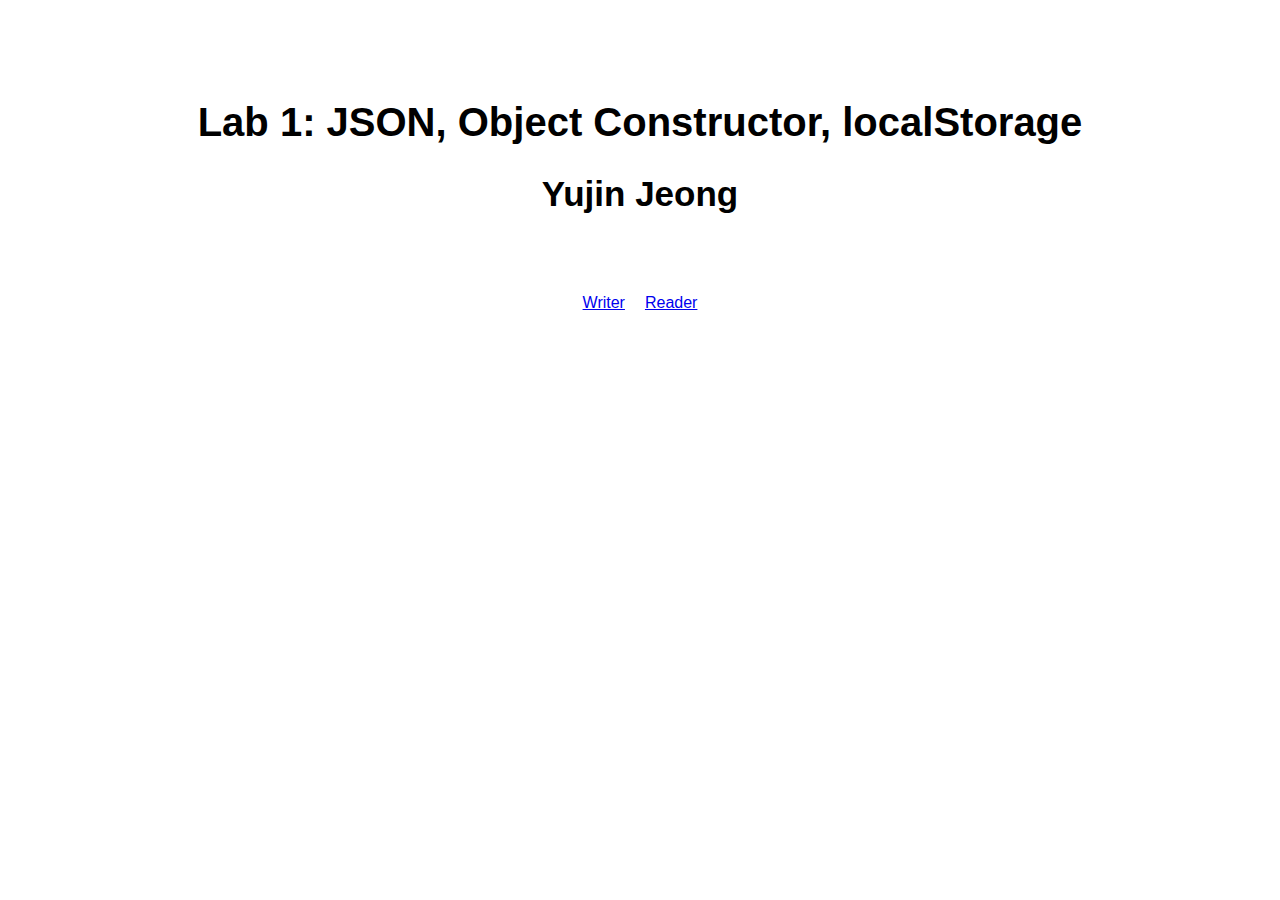
<file: index.html>
<!DOCTYPE html>
<html lang="en">
    
<head>
    <meta charset="UTF-8">
    <meta name="viewport" content="width=device-width, initial-scale=1.0">
    
    <title id="index_html_title"></title>
    
    <!-- Link to external CSS file -->
    <link rel="stylesheet" href="./css/style.css">
    <!-- Bootstrap -->
    <link href="https://cdn.jsdelivr.net/npm/bootstrap@5.3.8/dist/css/bootstrap.min.css" rel="stylesheet" integrity="sha384-sRIl4kxILFvY47J16cr9ZwB07vP4J8+LH7qKQnuqkuIAvNWLzeN8tE5YBujZqJLB" crossorigin="anonymous">

</head>

<body>

    <h1 id="index_html_h1" class="h1-style"></h1>
    <h2 id="index_html_h2" class="h2-style"></h2>

    <!-- Button to writer.html and reader.html -->
    <div class="button-container">
        <a href="./html/writer.html" id="index_to_writer_btn" class="btn btn-outline-success"></a>
        <a href="./html/reader.html" id="index_to_reader_btn" class="btn btn-outline-warning"></a>
    </div>

    <!-- JavaScript files -->
    <script src="./lang/messages/en/user.js"></script>
    <script src="./js/constants.js"></script>
    <script src="./js/uiMessage.js"></script>
    
    <!-- Bootstrap -->
    <script src="https://cdn.jsdelivr.net/npm/bootstrap@5.3.8/dist/js/bootstrap.bundle.min.js" integrity="sha384-FKyoEForCGlyvwx9Hj09JcYn3nv7wiPVlz7YYwJrWVcXK/BmnVDxM+D2scQbITxI" crossorigin="anonymous"></script>
</body>
    
</html>
</file>
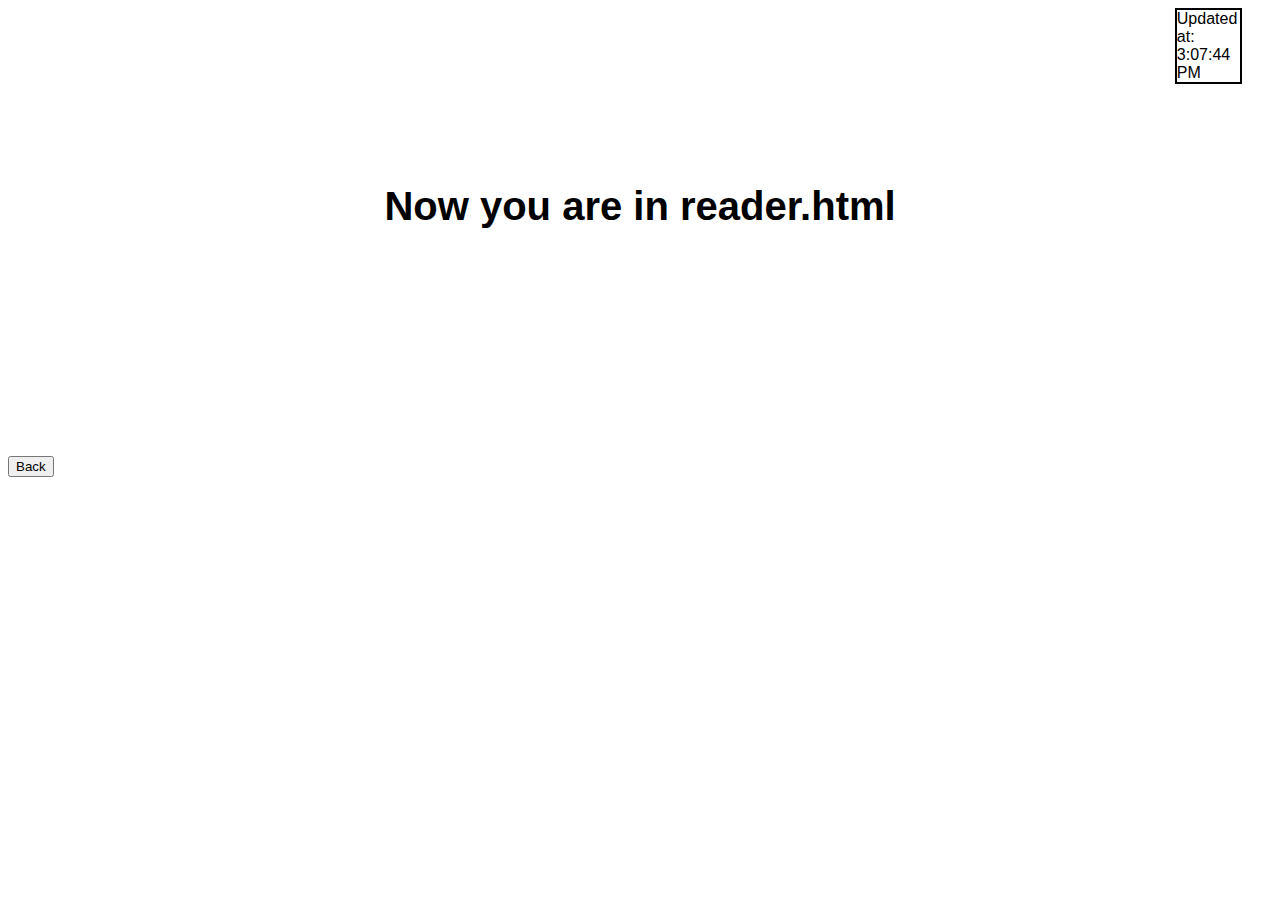
<file: reader.html>
<!DOCTYPE html>
<html lang="en">

<head>
  <meta charset="UTF-8">
  <meta name="viewport" content="width=device-width, initial-scale=1.0">

  <title id="reader_html_title"></title>

  <!-- Link to external CSS file -->
  <link rel="stylesheet" href="./css/style.css">
  <!-- Bootstrap -->
  <link href="https://cdn.jsdelivr.net/npm/bootstrap@5.3.8/dist/css/bootstrap.min.css" rel="stylesheet" integrity="sha384-sRIl4kxILFvY47J16cr9ZwB07vP4J8+LH7qKQnuqkuIAvNWLzeN8tE5YBujZqJLB" crossorigin="anonymous">

</head>

<body>

  <div id="updated-at" class="time-style"></div>

    <h1 id="reader_html_h1" class="h1-style"></h1>

  <div class="reader-elements-container">

    <div id="notes-list-reader"></div>

    <button type="button" id="back_button" class="btn btn-outline-info back-btn" onClick="location.href='index.html'"></button>

  </div>

  <!-- JavaScript files -->
  <script src="./lang/messages/en/user.js"></script>
  <script src="./js/constants.js"></script>
  <script src="./js/uiMessage.js"></script>
  <script src="./js/note.js"></script>
  <script src="./js/reader.js"></script>

  <!-- Bootstrap -->
  <script src="https://cdn.jsdelivr.net/npm/bootstrap@5.3.8/dist/js/bootstrap.bundle.min.js" integrity="sha384-FKyoEForCGlyvwx9Hj09JcYn3nv7wiPVlz7YYwJrWVcXK/BmnVDxM+D2scQbITxI" crossorigin="anonymous"></script>
</body>

</html>
</file>
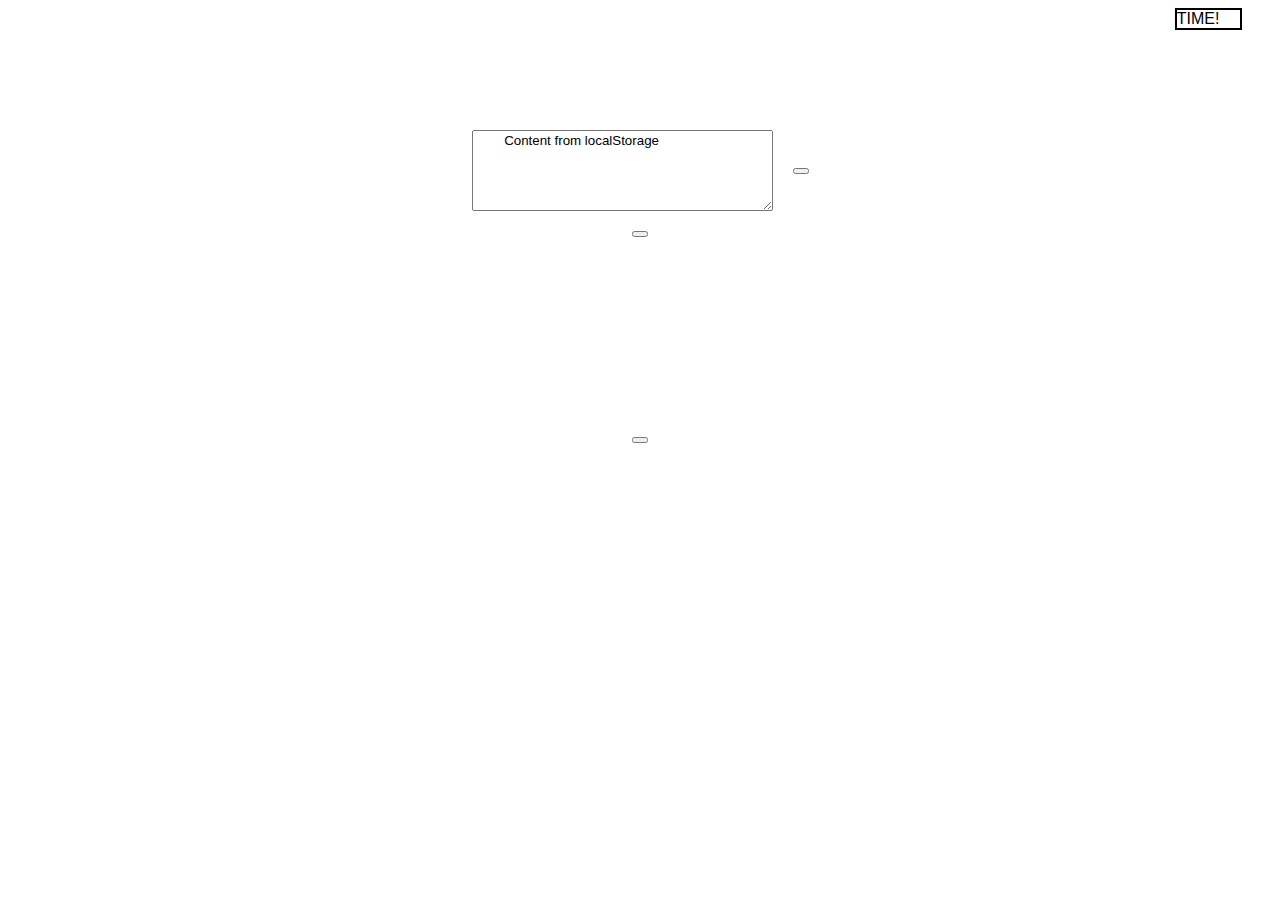
<file: writer.html>
<!DOCTYPE html>
<html lang="en">

<head>
  <meta charset="UTF-8">
  <meta name="viewport" content="width=device-width, initial-scale=1.0">

  <title id="writer_html_title"></title>

  <!-- Link to external CSS file -->
  <link rel="stylesheet" href="./css/style.css">
  <!-- Bootstrap -->
  <link href="https://cdn.jsdelivr.net/npm/bootstrap@5.3.8/dist/css/bootstrap.min.css" rel="stylesheet" integrity="sha384-sRIl4kxILFvY47J16cr9ZwB07vP4J8+LH7qKQnuqkuIAvNWLzeN8tE5YBujZqJLB" crossorigin="anonymous">
</head>

<body>

  <!--! Display the most recent time at which the note were saved from localStorage -->
  <div id="time" class="time-style"> TIME! </div>

  <h1 id="writer_html_h1" class="h1-style"></h1>


  <div class="notes-button-container">

    <div class="notes-list">

      <!--! MAKE SURE DELETE HARD CODED -->
      <!-- Text area for writing notes -->
      <textarea id="note-post-id" class="txt-area" name="note" rows="5" cols="35">
        Content from localStorage
      </textarea>

      <!-- Remove button -->
      <button type="button" id="writer_remove_btn" class="btn btn-outline-danger"></button>
    </div>

    <!-- Add button -->
    <button type="button" id="writer_add_btn" class="btn btn-outline-primary add-btn"></button>

    <!-- Back button to index.html -->
    <button type="button" id="back_button" class="btn btn-outline-info back-btn" onClick="location.href='index.html'"></button>
  </div>

  <!-- JavaScript files -->
  <script src="./lang/messages/en/user.js"></script>
  <script src="./js/uiMessage.js"></script>

  <!-- Bootstrap -->
  <script src="https://cdn.jsdelivr.net/npm/bootstrap@5.3.8/dist/js/bootstrap.bundle.min.js" integrity="sha384-FKyoEForCGlyvwx9Hj09JcYn3nv7wiPVlz7YYwJrWVcXK/BmnVDxM+D2scQbITxI" crossorigin="anonymous"></script>
</body>

</html>
</file>
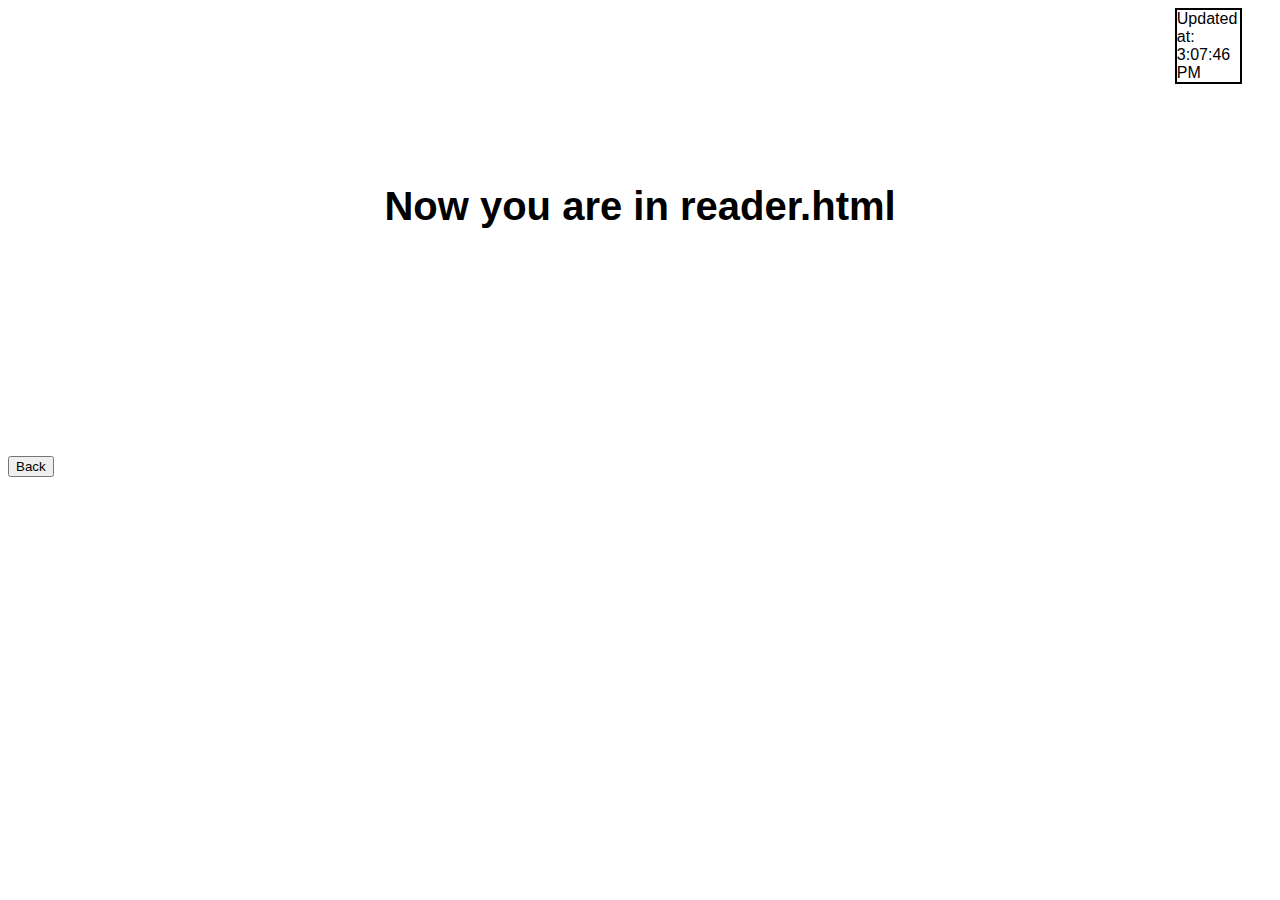
<file: html/reader.html>
<!DOCTYPE html>
<html lang="en">

<head>
  <meta charset="UTF-8">
  <meta name="viewport" content="width=device-width, initial-scale=1.0">

  <title id="reader_html_title"></title>

  <!-- Link to external CSS file -->
  <link rel="stylesheet" href="../css/style.css">
  <!-- Bootstrap -->
  <link href="https://cdn.jsdelivr.net/npm/bootstrap@5.3.8/dist/css/bootstrap.min.css" rel="stylesheet" integrity="sha384-sRIl4kxILFvY47J16cr9ZwB07vP4J8+LH7qKQnuqkuIAvNWLzeN8tE5YBujZqJLB" crossorigin="anonymous">

</head>

<body>

  <div id="updated-at" class="time-style"></div>

    <h1 id="reader_html_h1" class="h1-style"></h1>

  <div class="reader-elements-container">

    <div id="notes-list-reader"></div>

    <button type="button" id="back_button" class="btn btn-outline-info back-btn" onClick="location.href='../index.html'"></button>

  </div>

  <!-- JavaScript files -->
  <script src="../lang/messages/en/user.js"></script>
  <script src="../js/constants.js"></script>
  <script src="../js/uiMessage.js"></script>
  <script src="../js/note.js"></script>
  <script src="../js/reader.js"></script>

  <!-- Bootstrap -->
  <script src="https://cdn.jsdelivr.net/npm/bootstrap@5.3.8/dist/js/bootstrap.bundle.min.js" integrity="sha384-FKyoEForCGlyvwx9Hj09JcYn3nv7wiPVlz7YYwJrWVcXK/BmnVDxM+D2scQbITxI" crossorigin="anonymous"></script>
</body>

</html>
</file>
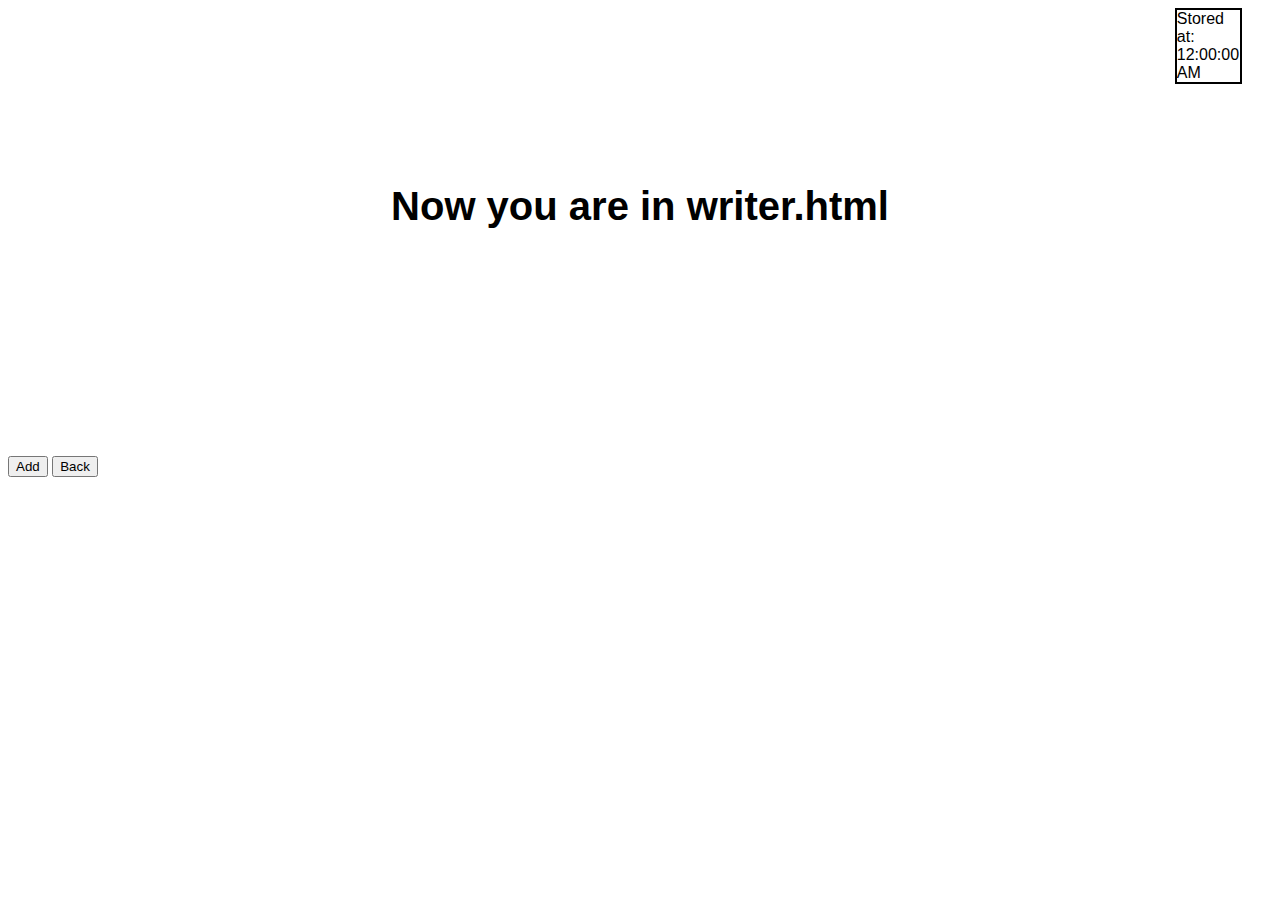
<file: html/writer.html>
<!DOCTYPE html>
<html lang="en">

<head>
  <meta charset="UTF-8">
  <meta name="viewport" content="width=device-width, initial-scale=1.0">

  <title id="writer_html_title"></title>

  <!-- Link to external CSS file -->
  <link rel="stylesheet" href="../css/style.css">
  <!-- Bootstrap -->
  <link href="https://cdn.jsdelivr.net/npm/bootstrap@5.3.8/dist/css/bootstrap.min.css" rel="stylesheet" integrity="sha384-sRIl4kxILFvY47J16cr9ZwB07vP4J8+LH7qKQnuqkuIAvNWLzeN8tE5YBujZqJLB" crossorigin="anonymous">
</head>

<body>

  <div id="last-saved-time" class="time-style"></div>

  <h1 id="writer_html_h1" class="h1-style"></h1>


  <div class="writer-elements-container">

    <div id="notes-list"></div>

    <!-- Add button -->
    <button type="button" id="writer_add_btn" class="btn btn-outline-primary add-btn"></button>

    <!-- Back button to index.html -->
    <button type="button" id="back_button" class="btn btn-outline-info back-btn" onClick="location.href='../index.html'"></button>
  </div>

  <!-- JavaScript files -->
  <script src="../lang/messages/en/user.js"></script>
  <script src="../js/constants.js"></script>
  <script src="../js/uiMessage.js"></script>
  <script src="../js/note.js"></script>
  <script src="../js/writer.js"></script>

  <!-- Bootstrap -->
  <script src="https://cdn.jsdelivr.net/npm/bootstrap@5.3.8/dist/js/bootstrap.bundle.min.js" integrity="sha384-FKyoEForCGlyvwx9Hj09JcYn3nv7wiPVlz7YYwJrWVcXK/BmnVDxM+D2scQbITxI" crossorigin="anonymous"></script>
</body>

</html>
</file>
<file: css/style.css>
* {
    font-family: sans-serif;
}

.h1-style {
    font-size: 40px;
    text-align: center;
    margin-top: 100px;
    font-weight: bold;
}
.h2-style {
    font-size: 35px;
    text-align: center;
}

.button-container {
    display: flex;
    justify-content: center;
    gap: 20px;
    margin-top: 80px;
}

.time-style {
    border: 2px solid black;
    margin-top: 5px;
    margin-left: auto;
    margin-right: 30px;
    right: 20px;
    max-width: 5%;
}

.notes-button-container {
    display: flex;
    flex-direction: column;
    align-items: center;
    margin-top: 50px;
}

.notes-list {
    display: flex;
    align-items: center;
    margin-bottom: 20px;
}

.txt-area {
    flex: 1;
    margin-right: 20px;
}

.add-btn {
    align-items: center;
}

.back-btn {
    align-items: center;
    margin-top: 200px;
}
</file>
